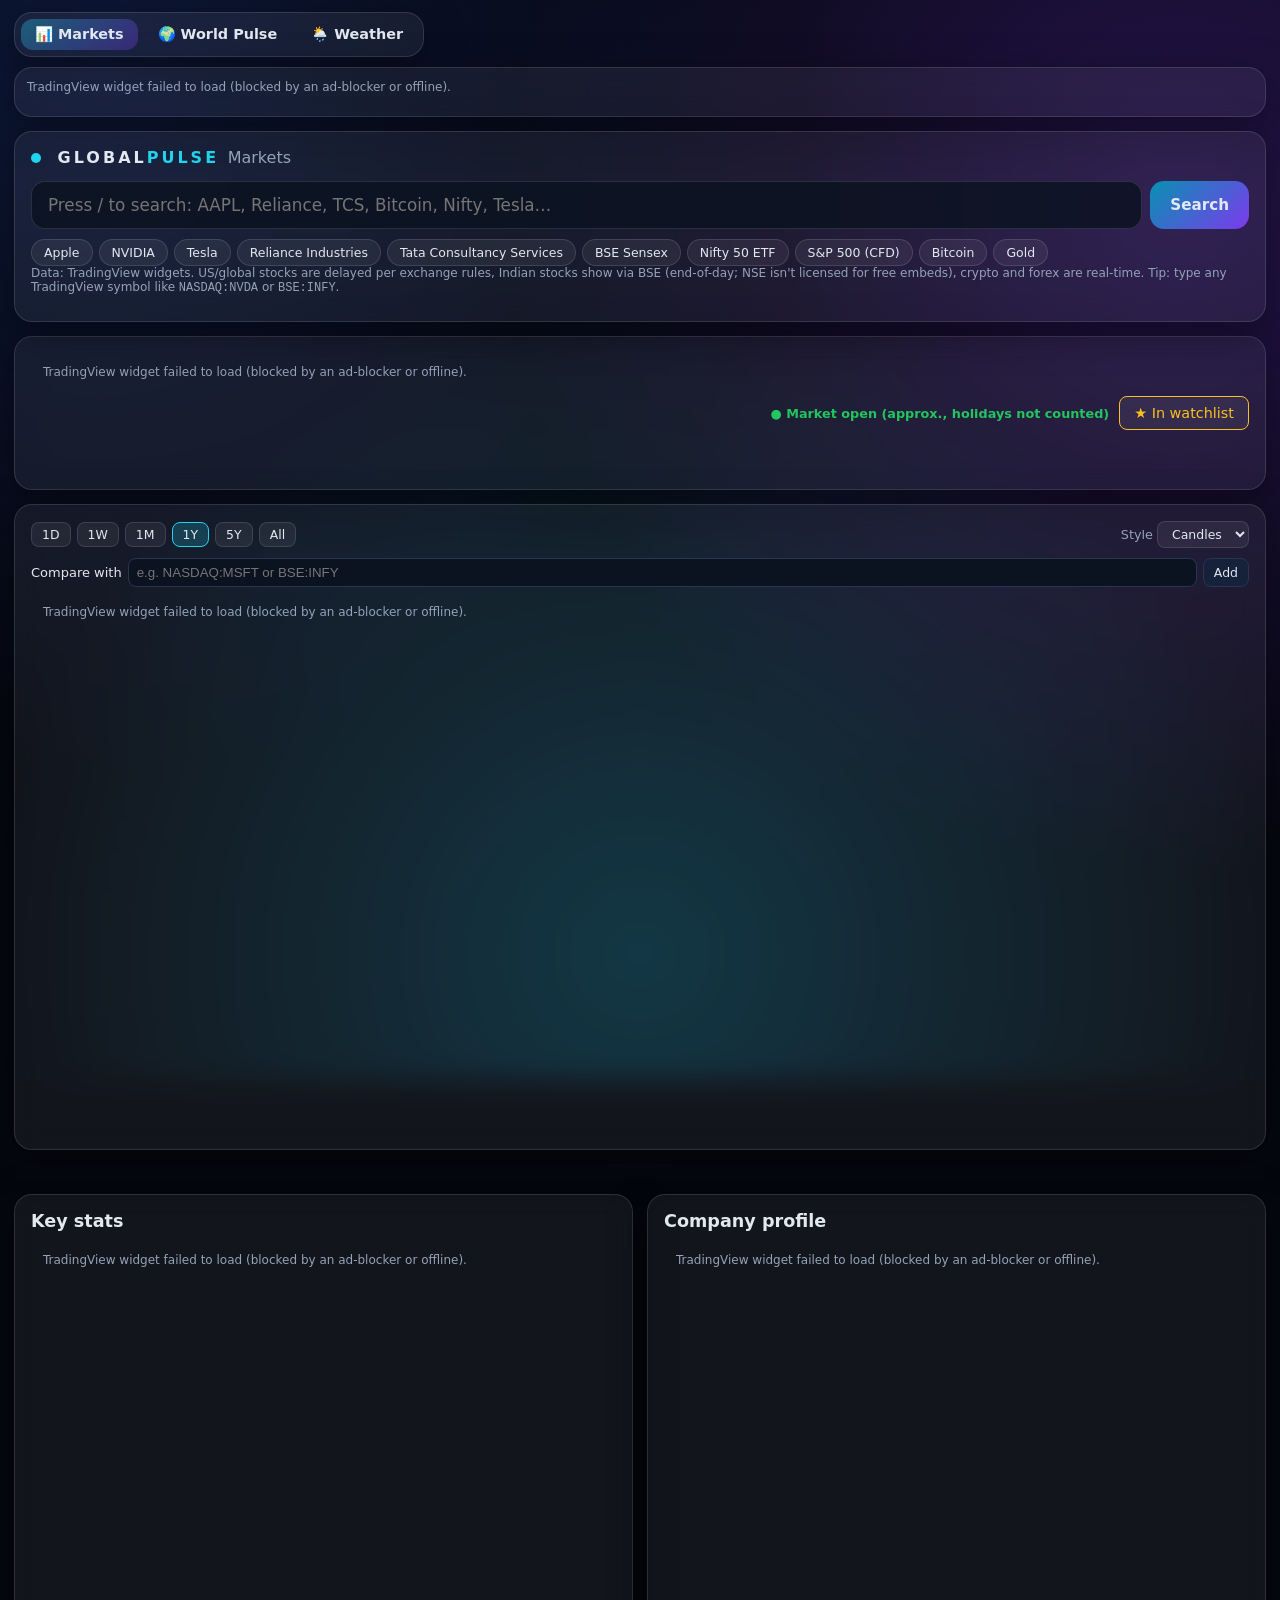
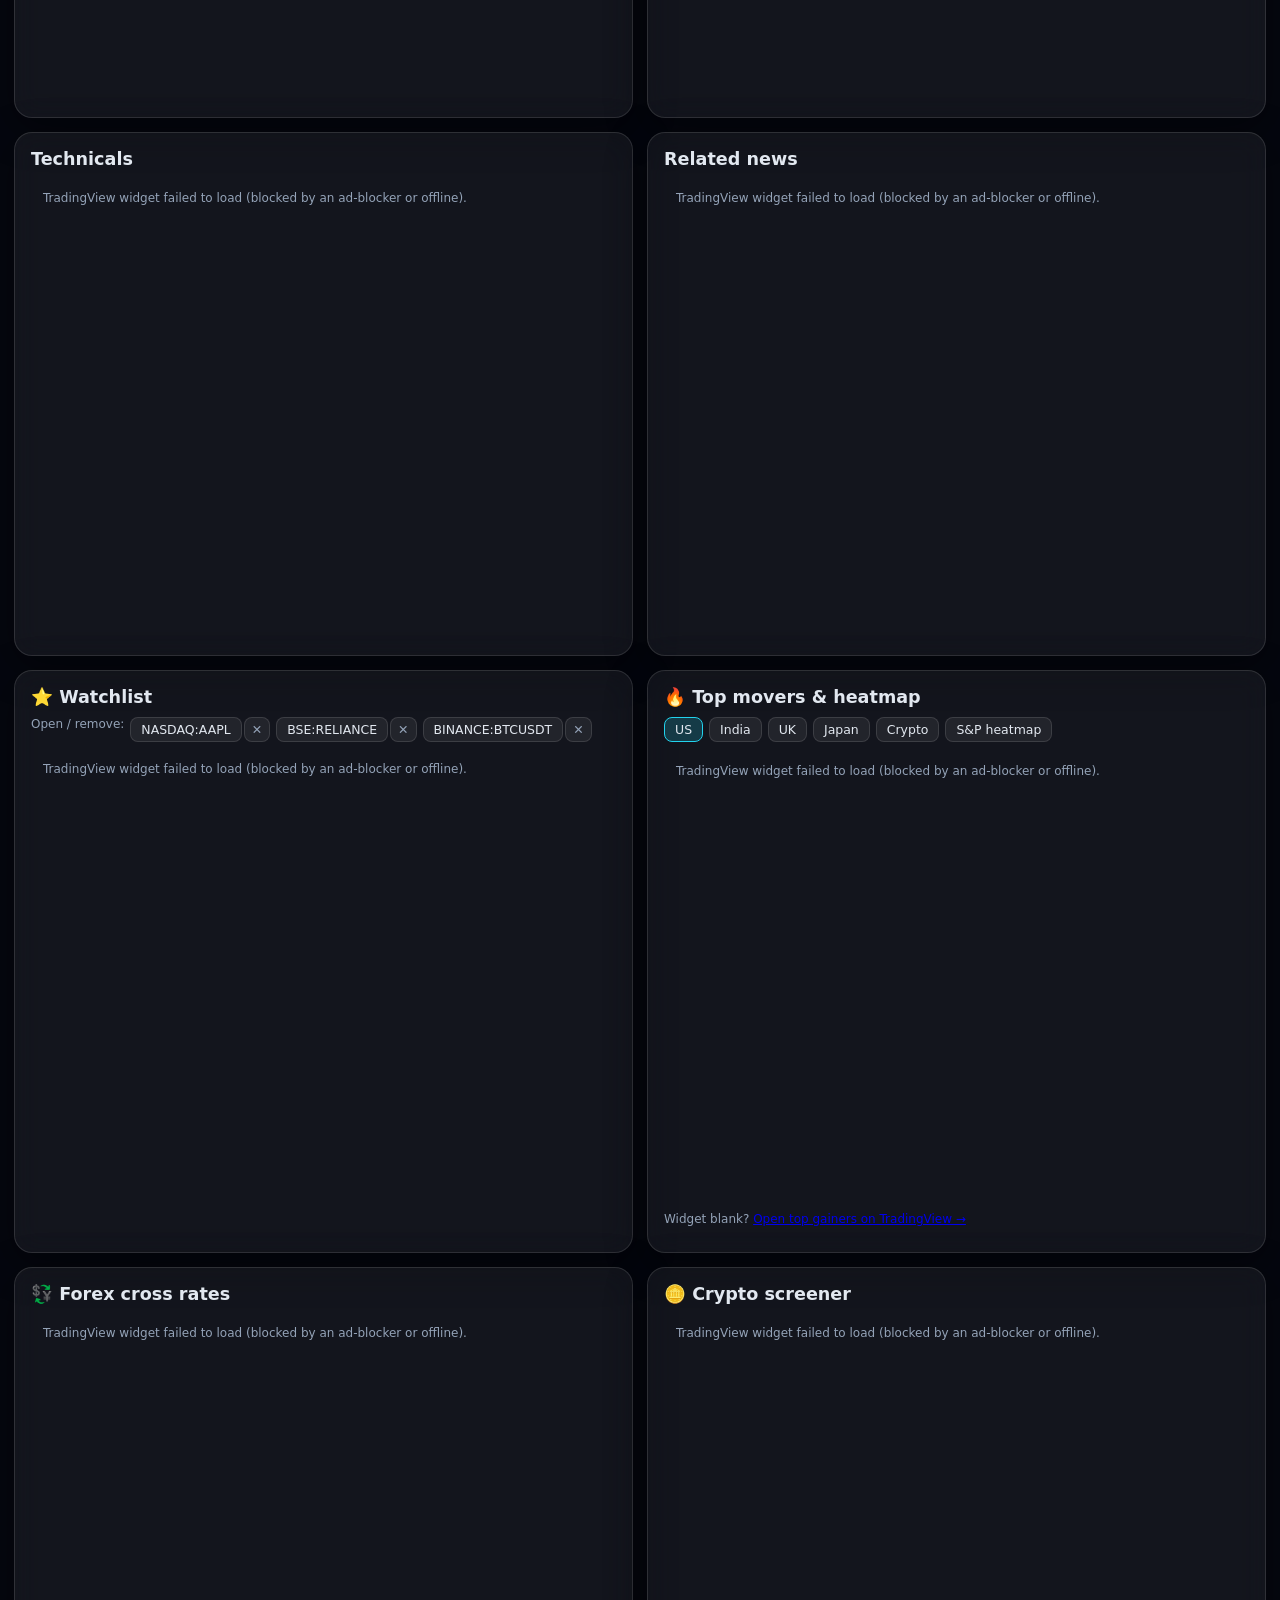
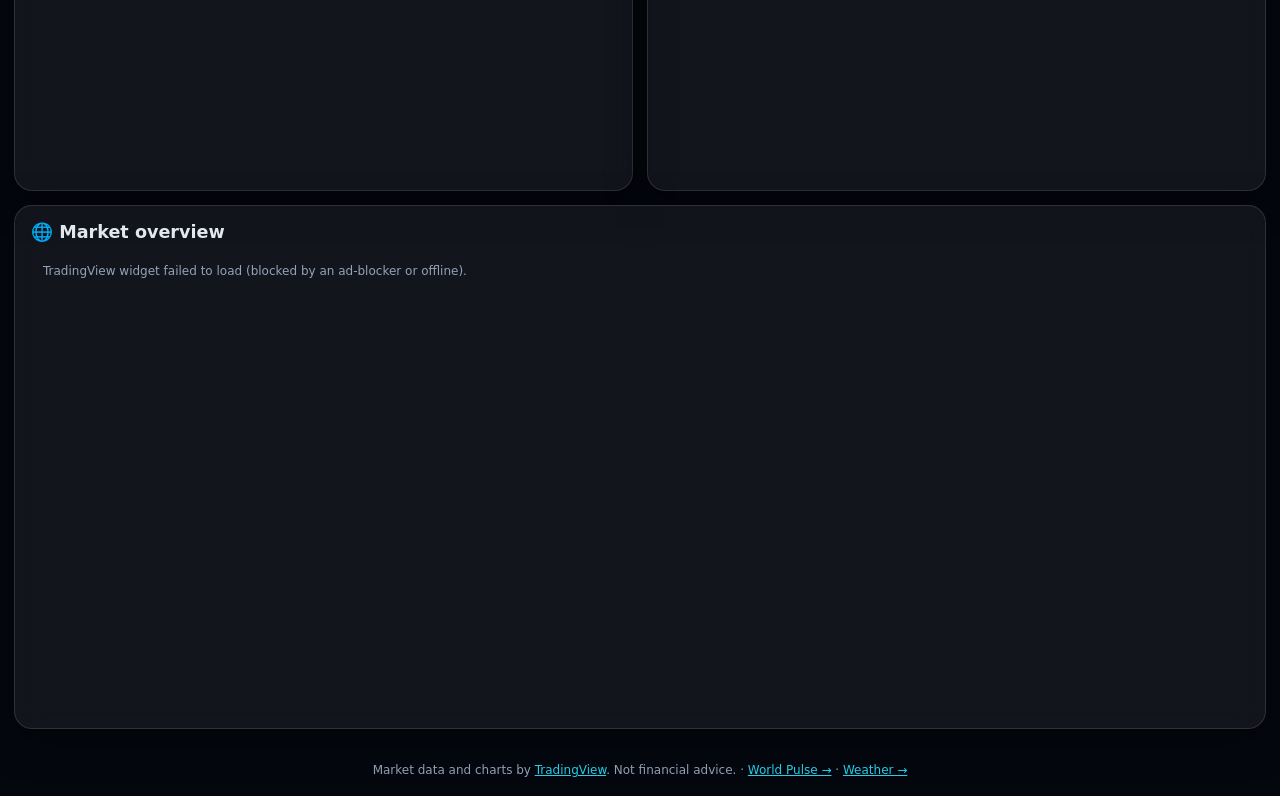
<file: index.html>
<!doctype html>
<html lang="en"><head>
<meta charset="utf-8"><meta name="viewport" content="width=device-width,initial-scale=1">
<title>Global Pulse — Stock search, charts, news & movers</title>
<meta name="description" content="Search any stock, index or crypto: interactive charts, key stats, company profile, news, watchlist and top movers.">
<meta name="theme-color" content="#05070f"><link rel="icon" href="favicon.svg" type="image/svg+xml">
<meta property="og:type" content="website"><meta property="og:title" content="Global Pulse — Markets">
<meta property="og:description" content="Search any stock, index or crypto with interactive charts, stats, news and movers.">
<meta property="og:url" content="https://ashswin-git.github.io/global-pulse/"><meta property="og:image" content="https://ashswin-git.github.io/global-pulse/docs/markets.png">
<meta name="twitter:card" content="summary_large_image"><meta name="twitter:image" content="https://ashswin-git.github.io/global-pulse/docs/markets.png">
<link rel="manifest" href="manifest.webmanifest"><link rel="stylesheet" href="style.css"><link rel="stylesheet" href="markets.css">
</head><body>
<a class="skip" href="#main">Skip to content</a>
<div class="bg-glow" aria-hidden="true"></div>
<nav class="tabs glass" aria-label="Main sections"><a href="./" aria-current="page">📊 Markets</a><a href="world.html">🌍 World Pulse</a><a href="weather.html">🌦️ Weather</a></nav>
<div class="tape glass" id="tape"></div>
<main id="main" tabindex="-1" class="mk">
  <section class="glass search-card">
    <div class="brand"><span class="pulse-dot" aria-hidden="true"></span> GLOBAL<b>PULSE</b> <span class="mut">Markets</span></div>
    <form id="searchForm" role="search" autocomplete="off">
      <label class="sr-only" for="q">Search a stock, index or crypto</label>
      <input id="q" placeholder="Press / to search: AAPL, Reliance, TCS, Bitcoin, Nifty, Tesla…" aria-autocomplete="list" aria-controls="sugg">
      <button type="submit">Search</button>
      <ul id="sugg" class="sugg glass" role="listbox" hidden></ul>
    </form>
    <div class="chips" id="quick"></div>
    <p class="note">Data: TradingView widgets. US/global stocks are delayed per exchange rules, Indian stocks show via BSE (end-of-day; NSE isn't licensed for free embeds), crypto and forex are real-time. Tip: type any TradingView symbol like <code>NASDAQ:NVDA</code> or <code>BSE:INFY</code>.</p>
  </section>

  <section class="glass head-card"><div class="row"><div id="w-info" class="w"></div>
    <span id="mktStatus" class="mkt"></span><button id="starBtn" class="star" aria-pressed="false">☆ Add to watchlist</button></div><p id="symNote" class="note warn" role="status" hidden></p></section>

  <section class="glass chart-card"><div class="tf" role="group" aria-label="Timeframe">
      <button data-r="1D">1D</button><button data-r="5D">1W</button><button data-r="1M">1M</button><button data-r="12M" class="on">1Y</button><button data-r="60M">5Y</button><button data-r="ALL">All</button>
      <label class="ctype">Style <select id="style"><option value="1">Candles</option><option value="3">Area</option><option value="2">Line</option></select></label></div>
    <form id="cmpForm" class="cmp" autocomplete="off"><label for="cmp">Compare with</label> <input id="cmp" placeholder="e.g. NASDAQ:MSFT or BSE:INFY"> <button type="submit">Add</button> <button type="button" id="cmpClear" hidden>Clear</button></form>
    <div id="w-chart" class="w chart"></div></section>

  <div id="detTabs" class="tf dettabs" role="tablist" hidden></div>
  <section class="glass"><h2>Key stats</h2><div id="w-fund" class="w tall"></div></section>
  <section class="glass"><h2>Company profile</h2><div id="w-prof" class="w tall"></div></section>
  <section class="glass"><h2>Technicals</h2><div id="w-ta" class="w tall"></div></section>
  <section class="glass"><h2>Related news</h2><div id="w-news" class="w tall"></div></section>

  <section class="glass"><h2>⭐ Watchlist</h2><div id="watch" class="watch" aria-label="Open or remove symbols"></div><div id="w-watch" class="w"></div></section>
  <section class="glass"><h2>🔥 Top movers & heatmap</h2>
    <div class="tf" role="group" aria-label="Market"><button data-m="america" class="on">US</button><button data-m="india">India</button><button data-m="uk">UK</button><button data-m="japan">Japan</button><button data-m="crypto">Crypto</button><button data-m="heat">S&amp;P heatmap</button></div>
    <div id="w-movers" class="w tall"></div><p class="note">Widget blank? <a id="moversLink" target="_blank" rel="noopener" href="https://www.tradingview.com/markets/stocks-usa/market-movers-gainers/">Open top gainers on TradingView →</a></p></section>
  <section class="glass"><h2>💱 Forex cross rates</h2><div id="w-fx" class="w tall"></div></section>
  <section class="glass"><h2>🪙 Crypto screener</h2><div id="w-cscr" class="w tall"></div></section>
  <section class="glass wide"><h2>🌐 Market overview</h2><div id="w-over" class="w tall"></div></section>
</main>
<footer>Market data and charts by <a href="https://www.tradingview.com/" target="_blank" rel="noopener">TradingView</a>. Not financial advice. · <a href="world.html">World Pulse →</a> · <a href="weather.html">Weather →</a></footer>
<script src="markets.js"></script>
</body></html>
</file>
<file: style.css>
:root{--bg:#05070f;--card:rgba(255,255,255,.06);--bd:rgba(255,255,255,.12);--tx:#e2e8f0;--mut:#94a3b8;--up:#22c55e;--dn:#f43f5e;--ac:#22d3ee}
*{box-sizing:border-box}body{margin:0;background:var(--bg);color:var(--tx);font-family:Inter,system-ui,Segoe UI,Roboto,sans-serif;overflow-x:hidden}
.bg-glow{position:fixed;inset:-20%;z-index:-1;background:radial-gradient(circle at 20% 20%,#1e3a8a55,transparent 40%),radial-gradient(circle at 80% 30%,#7c3aed44,transparent 40%),radial-gradient(circle at 50% 90%,#0891b244,transparent 45%);animation:drift 18s ease-in-out infinite alternate}
@keyframes drift{to{transform:translate(4%,-3%) scale(1.08)}}
.glass{background:var(--card);border:1px solid var(--bd);border-radius:18px;backdrop-filter:blur(14px);-webkit-backdrop-filter:blur(14px);box-shadow:0 10px 40px #0006}
.top{display:flex;justify-content:space-between;align-items:center;margin:14px;padding:12px 18px}
.brand{font-weight:800;letter-spacing:3px}.brand b{color:var(--ac)}
.pulse-dot{display:inline-block;width:10px;height:10px;border-radius:50%;background:var(--ac);margin-right:8px;animation:pulse 1.6s infinite}
@keyframes pulse{0%{box-shadow:0 0 0 0 #22d3eeaa}100%{box-shadow:0 0 0 14px #22d3ee00}}
.clock{font-variant-numeric:tabular-nums;color:var(--mut)}
.ticker{margin:0 14px;overflow:hidden;white-space:nowrap;padding:10px 0}
.ticker-track{display:inline-block;padding-left:100%;animation:scroll 45s linear infinite}
.ticker-track span{margin:0 22px}@keyframes scroll{to{transform:translateX(-100%)}}
main{display:grid;grid-template-columns:repeat(2,minmax(0,1fr));gap:14px;padding:14px}
section{padding:16px;animation:rise .7s ease both}section:nth-child(2){animation-delay:.1s}section:nth-child(3){animation-delay:.2s}section:nth-child(4){animation-delay:.3s}
@keyframes rise{from{opacity:0;transform:translateY(24px)}}
.globe-card{grid-column:1/-1}#globe{height:520px;border-radius:14px;overflow:hidden}
.card-h{display:flex;justify-content:space-between;align-items:center;flex-wrap:wrap;gap:8px}h2{margin:0 0 10px;font-size:1.1rem}
.legend{display:flex;gap:12px;font-size:.75rem;color:var(--mut);flex-wrap:wrap}.legend i{display:inline-block;width:9px;height:9px;border-radius:50%;margin-right:4px}
.tag{font-size:.7rem;font-weight:700;padding:3px 9px;border-radius:99px;background:#f59e0b33;color:#fbbf24;border:1px solid #f59e0b66}
.tag.live{background:#22c55e22;color:#4ade80;border-color:#22c55e66}.tag.live::before{content:"● ";animation:blink 1.2s infinite}@keyframes blink{50%{opacity:.2}}
.grid{display:grid;grid-template-columns:repeat(auto-fill,minmax(150px,1fr));gap:10px}
.tile{background:#ffffff08;border:1px solid var(--bd);border-radius:12px;padding:10px;transition:transform .25s,border-color .25s}.tile:hover{transform:translateY(-3px);border-color:var(--ac)}
.tile .n{font-size:.8rem;color:var(--mut)}.tile .p{font-size:1.15rem;font-weight:700;margin:3px 0}.up{color:var(--up)}.dn{color:var(--dn)}
.st{font-size:.68rem;font-weight:700}.st.open{color:var(--up)}.st.closed{color:var(--mut)}
svg.spark{width:100%;height:34px}
.news{display:flex;flex-direction:column;gap:8px;max-height:420px;overflow:auto}
.item{display:block;text-decoration:none;color:var(--tx);padding:10px;border-radius:10px;background:#ffffff08;border-left:3px solid var(--dn);transition:background .2s}.item:hover{background:#ffffff14}
.item small{color:var(--mut);display:block;margin-top:3px}.item.dis{border-left-color:#f59e0b}
footer{text-align:center;color:var(--mut);font-size:.75rem;padding:20px}
@media(max-width:800px){main{grid-template-columns:1fr}#globe{height:340px}.top{margin:8px}}
.skip{position:absolute;left:-999px;top:8px;z-index:99;background:#22d3ee;color:#000;padding:8px 12px;border-radius:8px}.skip:focus{left:8px}
.sr-only{position:absolute;width:1px;height:1px;overflow:hidden;clip:rect(0 0 0 0)}
:focus-visible{outline:2px solid #22d3ee;outline-offset:2px}
button,select{background:#ffffff10;color:var(--tx);border:1px solid var(--bd);border-radius:8px;padding:4px 10px;font:inherit;font-size:.78rem;cursor:pointer}button:hover{border-color:var(--ac)}
select option{background:#0b1220}
.controls{display:flex;gap:8px;align-items:center;flex-wrap:wrap;justify-content:flex-end}
.legend i{display:inline-block;width:10px;height:10px;margin-right:4px;vertical-align:middle}
.legend .dot{border-radius:50%}.legend .hollow{border:2px solid #64748b;border-radius:50%}
.legend .tri{width:0;height:0;border-left:6px solid transparent;border-right:6px solid transparent;border-bottom:10px solid #f43f5e}
.legend .sq{background:#f59e0b;transform:rotate(45deg)}
.globe-wrap{position:relative}#globe{min-height:340px}
.details{position:absolute;top:12px;right:12px;width:min(320px,90%);padding:14px;z-index:5;font-size:.85rem}.details h3{margin:0 24px 8px 0;font-size:1rem}.details p{margin:4px 0}
.details .close{position:absolute;top:8px;right:8px}.mut{color:var(--mut)}
.fallback{text-align:center;padding:12px}.fallback img{max-width:100%;border-radius:12px;opacity:.8}
.note{font-size:.75rem;color:var(--mut);margin:0 0 10px}.empty{color:var(--mut)}
.tag.cached{background:#3b82f622;color:#93c5fd;border-color:#3b82f666}.tag.error{background:#f43f5e22;color:#fda4af;border-color:#f43f5e66}
.tag.demo,.tag.ref{background:#f59e0b33;color:#fbbf24}
.st.lunch{color:#67e8f9}.st.holiday{color:#fbbf24}
.hl{border-color:var(--ac)!important;box-shadow:0 0 0 2px #22d3ee88;background:#22d3ee14!important}
.ticker:hover .ticker-track{animation-play-state:paused}
@media(prefers-reduced-motion:reduce){*,*::before,*::after{animation:none!important;transition:none!important}.ticker{overflow-x:auto}.ticker-track{padding-left:0}}
@media(max-width:800px){.details{position:static;width:auto;margin-top:10px}}
section{min-width:0;overflow:hidden}.card-h>*{min-width:0}.tag{white-space:normal}
@media(max-width:800px){main{padding:8px;gap:10px}.grid{grid-template-columns:repeat(2,minmax(0,1fr))}.legend{font-size:.7rem}}
.ticker:focus-within .ticker-track{animation-play-state:paused}
.w2bar{border:0;margin:6px 0;padding:0;display:flex;flex-wrap:wrap;gap:8px;align-items:center;font-size:13px}.layers{display:flex;flex-wrap:wrap;gap:6px 14px}.layers label{display:flex;align-items:center;gap:5px;cursor:pointer}.w2bar input[type=range]{flex:1;min-width:140px}.chip{display:inline-block;padding:3px 8px;border:1px solid #2a3550;border-radius:999px;margin:2px;font-size:12px}.chip button{background:none;border:0;color:inherit;cursor:pointer}.leaflet-container{background:#05070f;height:100%;min-height:340px}
.dark-tiles{filter:invert(1) hue-rotate(180deg) brightness(.75) contrast(.9)}

.layer-groups,.layers{flex-direction:column;align-items:stretch;gap:8px}.layer-group{display:flex;flex-wrap:wrap;gap:6px 14px;align-items:center}.layer-group b{font-size:.68rem;letter-spacing:.04em;text-transform:uppercase;color:var(--mut);margin-right:4px}

#mapTip,.leaflet-tooltip.map-tip{position:absolute;left:0;top:0;z-index:8;pointer-events:none;max-width:280px;padding:8px 10px;border-radius:10px;background:rgba(8,12,24,.94);border:1px solid var(--bd);box-shadow:0 8px 24px #0009;color:var(--tx);font-size:.78rem;line-height:1.35;white-space:normal}
#mapTip b,.leaflet-tooltip.map-tip b{display:block;margin-bottom:2px;font-size:.85rem}
#mapTip span,.leaflet-tooltip.map-tip span{display:block}
#mapTip .typ,.leaflet-tooltip.map-tip .typ{color:var(--ac);font-size:.68rem;font-weight:700;text-transform:uppercase;letter-spacing:.03em;margin:2px 0 4px}
#mapTip .mut,.leaflet-tooltip.map-tip .mut{font-size:.7rem;margin-top:4px}
.leaflet-tooltip.map-tip{margin:0}
.cam-shot{margin:8px 0}.cam-shot img, .details video{width:100%;border-radius:8px;background:#000;display:block;max-height:200px;object-fit:cover}
.news .ex{display:block;color:#cbd5e1;margin-top:3px}

/* ---- App chrome: side layer panel, deep map stage, toasts, article modal ---- */
.tabs{flex-wrap:wrap}
.map-app{display:flex;flex-direction:column}
.map-app .card-h{flex-shrink:0}
.map-app-body{display:flex;align-items:stretch;gap:0;position:relative;min-height:min(78vh,820px)}
.side-panel{width:280px;flex-shrink:0;background:rgba(8,12,24,.92);border-right:1px solid var(--bd);padding:12px 12px 16px;overflow:auto;max-height:min(78vh,820px);z-index:6}
.side-panel-h{display:flex;align-items:center;gap:8px;margin-bottom:10px;flex-wrap:wrap}
.side-panel-h h3{margin:0;font-size:.95rem;flex:1}
.side-panel #layerSearch{width:100%;margin:0 0 10px;padding:7px 10px;border-radius:10px;border:1px solid var(--bd);background:#0b1220;color:var(--tx);font:inherit;font-size:.8rem}
.side-panel .layers{flex-direction:column;align-items:stretch;gap:4px}
.side-panel .layer-group{flex-direction:column;align-items:stretch;gap:2px;margin:0 0 12px;padding:0 0 10px;border-bottom:1px solid var(--bd)}
.side-panel .layer-group:last-child{border-bottom:0;margin-bottom:0}
.side-panel .layer-group b{display:block;margin:0 0 6px}
.layer-row{display:flex;align-items:center;gap:8px;padding:5px 6px;border-radius:8px;cursor:pointer;font-size:.8rem}
.layer-row:hover{background:#ffffff10}
.layer-row input{margin:0}
.layer-row .count{margin-left:auto;color:var(--mut);font-variant-numeric:tabular-nums;font-size:.72rem}
.layer-row .dot{width:8px;height:8px;border-radius:50%;flex-shrink:0}
.panel-fab,.panel-close{display:none}
.globe-wrap{flex:1;min-width:0;position:relative}
.map-app #globe,.map-app #map2d,.map-app #wxmap{height:100%;min-height:min(78vh,820px);border-radius:0 14px 14px 0;overflow:hidden}
#map2d,#wxmap{width:100%}
.panel-fab{position:absolute;top:10px;left:52px;z-index:1100;padding:8px 12px;border-radius:999px;background:rgba(8,12,24,.92);border:1px solid var(--bd);font-weight:700}
.side-panel .w2bar.time{flex-direction:column;align-items:stretch;margin-top:8px}
.side-panel .w2bar.time input[type=range]{width:100%}
.wx-bar{display:flex;flex-wrap:wrap;gap:6px;align-items:center;font-size:.78rem;margin-top:8px}
.wx-clock{font-variant-numeric:tabular-nums;color:var(--mut);font-size:.75rem}

.toasts{position:fixed;right:14px;bottom:14px;z-index:80;display:flex;flex-direction:column;gap:8px;width:min(360px,calc(100vw - 28px));pointer-events:none;max-height:40vh;overflow:auto}
.toast{pointer-events:auto;background:rgba(8,12,24,.96);border:1px solid var(--bd);border-radius:12px;padding:10px 32px 10px 12px;box-shadow:0 8px 28px #000a;position:relative;color:var(--tx);font-size:.82rem;line-height:1.4;overflow-wrap:anywhere;word-break:break-word}
.toast strong{display:block;margin-bottom:2px}
.toast p{margin:0;color:var(--mut)}
.toast a{color:var(--ac)}
.toast-x{position:absolute;top:6px;right:6px;border:0;background:transparent;color:var(--mut);cursor:pointer;padding:2px 6px}

.art-modal{position:fixed;inset:0;z-index:90;background:#0008;display:flex;align-items:flex-end;justify-content:center;padding:16px}
.art-modal[hidden]{display:none!important}
.art-card{width:min(520px,100%);max-height:min(80vh,720px);overflow:auto;padding:18px 18px 20px;position:relative;animation:rise .25s ease}
.art-card h3{margin:0 36px 8px 0;font-size:1.15rem;line-height:1.35;overflow-wrap:anywhere}
.art-meta{color:var(--mut);font-size:.8rem;margin:0 0 10px}
.art-sum{margin:0 0 16px;line-height:1.5;overflow-wrap:anywhere}
.art-open{display:inline-block;padding:8px 14px;border-radius:10px;background:linear-gradient(135deg,#0891b2,#7c3aed);color:#fff;text-decoration:none;font-weight:700;font-size:.85rem}
.art-modal .close{position:absolute;top:10px;right:10px}

.wind-canvas{position:absolute;inset:0;width:100%;height:100%;pointer-events:none;z-index:4}

@media(max-width:800px){
  .map-app-body{min-height:62vh;flex-direction:column}
  .map-app #globe,.map-app #map2d,.map-app #wxmap{min-height:62vh;border-radius:14px}
  .side-panel{display:none;position:absolute;left:8px;right:8px;bottom:8px;top:auto;width:auto;max-height:48%;border:1px solid var(--bd);border-radius:16px;z-index:8;box-shadow:0 12px 40px #000a}
  .side-panel.open{display:block}
  .panel-fab,.panel-close{display:inline-flex;align-items:center}
  .panel-close{margin-left:auto}
  /* Panel stays a bottom sheet so the globe remains visible above it. */
  .toasts{right:8px;left:8px;bottom:8px;width:auto}
  .art-modal{padding:0}
  .art-card{width:100%;border-radius:16px 16px 0 0;max-height:88vh}
  .legend{display:none} /* counts live in the side panel */
}


/* ---- World Monitor dash: full-viewport map, compact top bar, intel rail ---- */
body.dash{
  height:100dvh;overflow:hidden;display:flex;flex-direction:column;
  font-family:"IBM Plex Sans",Inter,system-ui,"Segoe UI",Roboto,sans-serif;
}
body.dash .bg-glow{opacity:.45}
.topbar{
  display:flex;align-items:center;gap:12px;flex-wrap:wrap;
  padding:6px 12px;margin:0;border-bottom:1px solid var(--bd);
  background:rgba(5,7,15,.88);backdrop-filter:blur(12px);z-index:20;flex-shrink:0;
}
.topbar .brand{font-size:.82rem;letter-spacing:.14em;font-family:ui-monospace,"IBM Plex Mono","SFMono-Regular",Menlo,Consolas,monospace}
.topbar .tabs{display:flex;gap:4px;flex:1;min-width:0;background:transparent;border:0;padding:0;margin:0;box-shadow:none}
.topbar .tabs a{padding:5px 10px;border-radius:8px;text-decoration:none;color:var(--mut);font-size:.78rem;font-weight:600}
.topbar .tabs a[aria-current="page"],.topbar .tabs a:hover{color:var(--tx);background:#ffffff10}
.topbar .controls{margin-left:auto}
.topbar .clock{font-family:ui-monospace,"IBM Plex Mono",Menlo,Consolas,monospace;font-size:.75rem}
.dash-stage{flex:1;min-height:0;display:flex;padding:0;gap:0;position:relative}
body.dash .side-panel{
  width:260px;max-height:none;height:100%;border-radius:0;border-right:1px solid var(--bd);
  background:rgba(6,9,18,.94);
}
body.dash .globe-wrap{flex:1;min-width:0;min-height:0;position:relative}
body.dash .map-app #globe,body.dash #globe,body.dash #map2d,body.dash #wxmap,
.dash-stage #globe,.dash-stage #map2d,.dash-stage #wxmap{
  height:100%!important;min-height:0!important;border-radius:0;position:absolute;inset:0;width:100%;
}
.map-loading{position:absolute;inset:0;display:flex;align-items:center;justify-content:center;margin:0;font-size:.85rem}
.map-credit{
  position:absolute;left:8px;bottom:8px;z-index:5;margin:0;max-width:min(520px,calc(100% - 16px));
  font-size:.62rem;line-height:1.35;color:#94a3b8cc;pointer-events:none;
  text-shadow:0 1px 2px #000a;font-family:ui-monospace,"IBM Plex Mono",Menlo,Consolas,monospace;
}
.intel-rail{
  width:320px;flex-shrink:0;display:flex;flex-direction:column;
  background:rgba(6,9,18,.94);border-left:1px solid var(--bd);overflow:hidden;z-index:6;
}
.intel-h{display:flex;align-items:center;gap:6px;padding:8px 8px 0;flex-shrink:0}
.intel-h h3{margin:0;font-size:.8rem;letter-spacing:.06em;text-transform:uppercase;color:var(--mut);flex:1;
  font-family:ui-monospace,"IBM Plex Mono",Menlo,Consolas,monospace}
.intel-tabs{display:flex;flex-wrap:wrap;gap:2px;flex:1}
.intel-tab{background:transparent;border:0;border-bottom:2px solid transparent;border-radius:0;color:var(--mut);padding:6px 8px;font-size:.75rem;font-weight:700}
.intel-tab.on{color:var(--ac);border-bottom-color:var(--ac)}
.intel-pane{flex:1;min-height:0;overflow:auto;padding:10px 12px 16px}
.intel-pane .news{max-height:none}
.intel-pane .grid{grid-template-columns:repeat(auto-fill,minmax(120px,1fr))}
.intel-pane h2{font-size:.85rem;margin:0}
body.dash .details{top:10px;right:10px;max-height:calc(100% - 48px);overflow:auto}
body.dash footer.dash-foot{display:none}
.intel-fab{display:none}
.live-badge{display:inline-block;font-size:.65rem;font-weight:800;letter-spacing:.08em;padding:1px 6px;border-radius:999px;background:#22c55e22;color:#4ade80;border:1px solid #22c55e66;vertical-align:middle}
.layer-row.sub{padding-left:22px;color:var(--mut);font-size:.75rem}
body.dash .side-panel .layer-group b,.layer-row .count{
  font-family:ui-monospace,"IBM Plex Mono",Menlo,Consolas,monospace
}
body.dash .cam-shot video,body.dash .cam-shot img{max-height:240px}

@media(max-width:900px){
  body.dash{height:100dvh}
  .dash-stage{display:block}
  body.dash .globe-wrap{position:absolute;inset:0}
  body.dash .side-panel{
    display:none;position:absolute;left:8px;right:8px;bottom:8px;top:auto;width:auto;height:auto;
    max-height:48%;border:1px solid var(--bd);border-radius:16px;z-index:8;box-shadow:0 12px 40px #000a;
  }
  body.dash .side-panel.open{display:block}
  .panel-fab,.panel-close,.intel-fab{display:inline-flex;align-items:center}
  .intel-fab{position:absolute;top:10px;right:10px;z-index:1100;padding:8px 12px;border-radius:999px;background:rgba(8,12,24,.92);border:1px solid var(--bd);font-weight:700}
  .topbar .intel-fab{position:static}
  .intel-rail{
    display:none;position:absolute;left:8px;right:8px;bottom:8px;top:auto;width:auto;height:auto;
    max-height:55%;border:1px solid var(--bd);border-radius:16px;z-index:8;box-shadow:0 12px 40px #000a;
  }
  .intel-rail.open{display:flex}
  .topbar .tabs a{padding:5px 8px;font-size:.72rem}
  .topbar #region,.topbar #rotateBtn,.topbar #tzBtn{display:none}
  body.dash .details{position:absolute;left:8px;right:8px;top:auto;bottom:8px;width:auto;max-height:42%;z-index:9}
}


/* Basemap toggle (Night / Satellite / Dark) */
.basemap-toggle{display:inline-flex;border:1px solid var(--bd);border-radius:999px;overflow:hidden;background:rgba(8,12,24,.7);padding:0}
.basemap-toggle button{border:0;border-radius:0;background:transparent;padding:5px 10px;font-size:.75rem;font-weight:700;color:var(--mut);margin:0}
.basemap-toggle button + button{border-left:1px solid var(--bd)}
.basemap-toggle button.on,.basemap-toggle button[aria-pressed="true"]{background:#22d3ee22;color:var(--ac)}
.basemap-toggle button:hover{color:var(--tx)}
@media(max-width:900px){
  .basemap-toggle{order:5;width:100%;justify-content:stretch}
  .basemap-toggle button{flex:1;padding:5px 6px;font-size:.7rem}
  .topbar .controls{gap:6px}
}
</file>
<file: markets.css>
.tabs{display:flex;gap:6px;margin:12px 14px 0;padding:6px;width:max-content;max-width:calc(100% - 28px)}
.tabs a{color:var(--tx);text-decoration:none;padding:7px 14px;border-radius:12px;font-weight:600;font-size:.9rem;transition:background .2s}
.tabs a[aria-current]{background:linear-gradient(135deg,#22d3ee55,#7c3aed55)}.tabs a:hover{background:#ffffff14}
.tape{margin:10px 14px 0;min-height:46px;overflow:hidden}
.mk{grid-template-columns:repeat(2,minmax(0,1fr))}
.search-card,.head-card,.chart-card,.wide{grid-column:1/-1}
.search-card{position:relative;z-index:10;overflow:visible}
.mut{color:var(--mut);font-weight:400;letter-spacing:0}
#searchForm{display:flex;gap:8px;margin:14px 0 10px;position:relative}
#q{flex:1;min-width:0;font:inherit;font-size:1.05rem;padding:13px 16px;border-radius:14px;border:1px solid var(--bd);background:#0b1220cc;color:var(--tx);transition:border-color .2s,box-shadow .2s}
#q:focus{outline:none;border-color:var(--ac);box-shadow:0 0 0 4px #22d3ee22}
#searchForm>button{padding:0 20px;font-size:.95rem;background:linear-gradient(135deg,#0891b2,#7c3aed);border:0;border-radius:14px;font-weight:700}
.sugg{position:absolute;top:100%;left:0;right:0;margin:6px 0 0;padding:6px;list-style:none;max-height:340px;overflow:auto;background:#0b1220f2}
.sugg li{padding:9px 12px;border-radius:10px;cursor:pointer;display:flex;justify-content:space-between;gap:10px}
.sugg li[aria-selected=true],.sugg li:hover{background:#22d3ee22}.sugg small{color:var(--mut)}
.chips{display:flex;flex-wrap:wrap;gap:6px}.chips button{border-radius:99px;padding:5px 12px}
.row{display:flex;gap:10px;align-items:center;flex-wrap:wrap}.row .w{flex:1;min-width:260px}
.star{font-size:.9rem;padding:8px 14px}.star[aria-pressed=true]{color:#fbbf24;border-color:#fbbf24}
.tf{display:flex;gap:6px;flex-wrap:wrap;margin-bottom:10px;align-items:center}.tf button.on{background:#22d3ee33;border-color:var(--ac)}
.ctype{margin-left:auto;font-size:.8rem;color:var(--mut)}
.w{min-height:120px;border-radius:12px;overflow:hidden;animation:rise .5s ease both}.w.chart{height:540px}.w.tall{height:460px}
.watch{display:flex;flex-wrap:wrap;gap:6px;margin-bottom:8px}.watch span{display:inline-flex;gap:2px}
.watch button.rm{padding:4px 7px;color:var(--mut)}
footer a{color:var(--ac)}
@media(max-width:800px){.mk{grid-template-columns:1fr}.w.chart{height:420px}.w.tall{height:420px}.tabs{margin:8px 8px 0}.tape{margin:8px 8px 0}}
.mkt{font-size:.8rem;font-weight:700}.mkt.open{color:var(--up)}.mkt.closed{color:var(--mut)}
.dettabs{grid-column:1/-1;margin:0;position:sticky;top:0;z-index:5;padding:8px;background:#05070fcc;backdrop-filter:blur(10px);border-radius:12px}

.cmp{display:flex;gap:6px;align-items:center;flex-wrap:wrap;margin:6px 0;font-size:13px}.cmp input{flex:1;min-width:160px;padding:6px 8px;border-radius:8px;border:1px solid #2a3550;background:#0b1220;color:inherit}.cmp button{padding:6px 10px;border-radius:8px;border:1px solid #2a3550;background:#16213a;color:inherit;cursor:pointer}
.note.warn{color:#fbbf24}.watch small.up{color:#34d399}.watch small.dn{color:#f87171}
</file>
